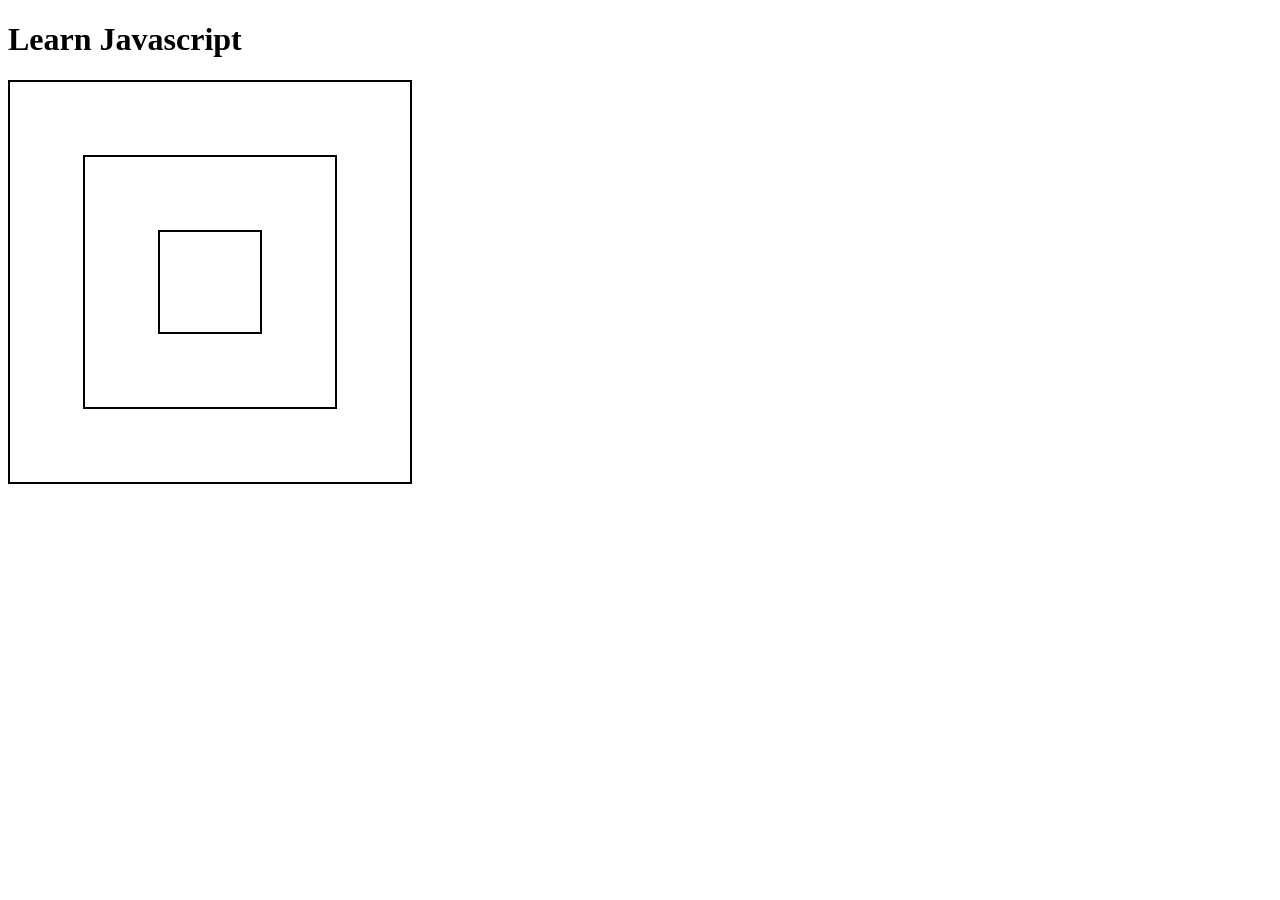
<file: index.html>
<!doctype html>
<html lang="en">
  <head>
    <meta charset="UTF-8" />
    <meta name="viewport" content="width=device-width, initial-scale=1.0" />
    <title>Document</title>

    <style>
      section {
        height: 400px;
        width: 400px;
        background-color: white;
        border: 2px solid black;
      }
      article {
        height: 250px;
        width: 250px;
        background-color: white;
        border: 2px solid black;
      }
      section,article {
        display: flex;
        justify-content: center;
        align-items: center;
      }
      div {
        height: 100px;
        width: 100px;
        background-color: white;
        border: 2px solid black;
      }
    </style>
  </head>
  <body>
    <h1>Learn Javascript</h1>

    <!-- <h2 id="subheading">Target me using ID 1</h2>

    <h3 class="content">Target me using ClassName</h3>
    <div class="content">Target me using ClassName</div>
    <h6 class="content">Target me using ClassName</h6>

    <section>Target me using TagName</section>
    <section>Target me using TagName</section>
    <section>Target me using TagName</section> -->

    <!-- ! DOM  -->

    <!-- <button onclick="singleClick()">click</button>

    <button ondblclick="doubleClick()">double click</button>

    <button onmouseenter="cursorEnter()">enter</button>

    <button onmouseleave="cursorExit()">exit</button>

    <button onmousemove="cursorMove()">move</button>

    <input type="text" onkeydown="keyPress()" />

    <input type="text" onkeyup="keyRelease()" />

    <input type="text" onchange="focusChange()" />

    <fieldset>
      <legend>Fill this form</legend>
      <form onsubmit="formHandle(event)">
        <input type="text" />
        <br />
        <input type="text" />
        <br />
        <button>Submit</button>
      </form>
    </fieldset>

    <hr>

    <button id="signup-btn">
      Sign up
    </button> -->

    <!-- ! EVENT PROPAGATION -->

    <section>
      <article>
        <div></div>
      </article>
    </section>

    <script src="script.js"></script>
  </body>
</html>
</file>
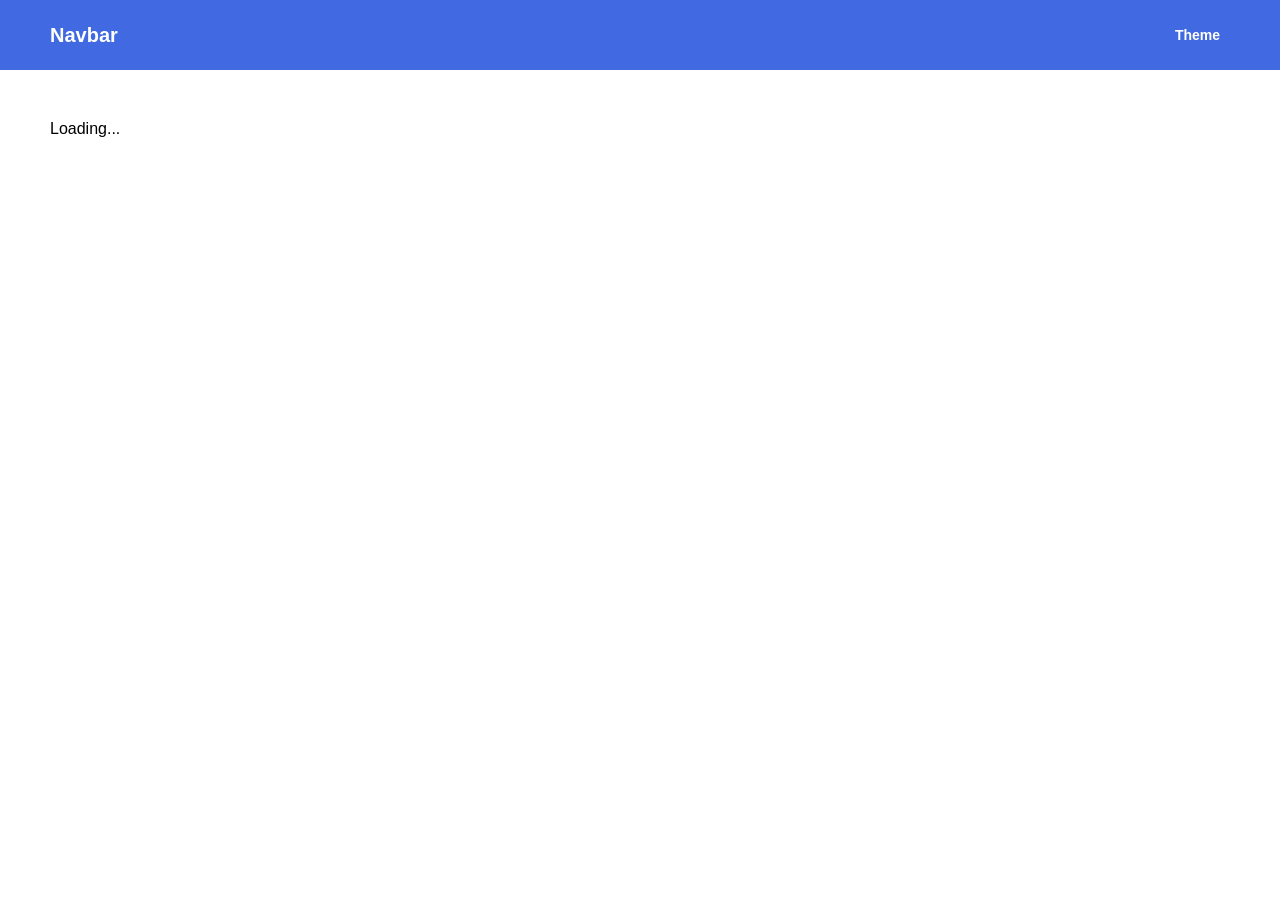
<file: project/index.html>
<!doctype html>
<html lang="en">
  <head>
    <meta charset="UTF-8" />
    <meta name="viewport" content="width=device-width, initial-scale=1.0" />
    <title>Document</title>
    <link rel="stylesheet" href="./style.css" />
  </head>
  <body>
    <nav class="navbar">
      <div class="logo">Navbar</div>

      <div class="theme" id="themeBtn">Theme</div>
    </nav>

    <section class="products-container"></section>

    <script src="./script.js"></script>
  </body>
</html>
</file>
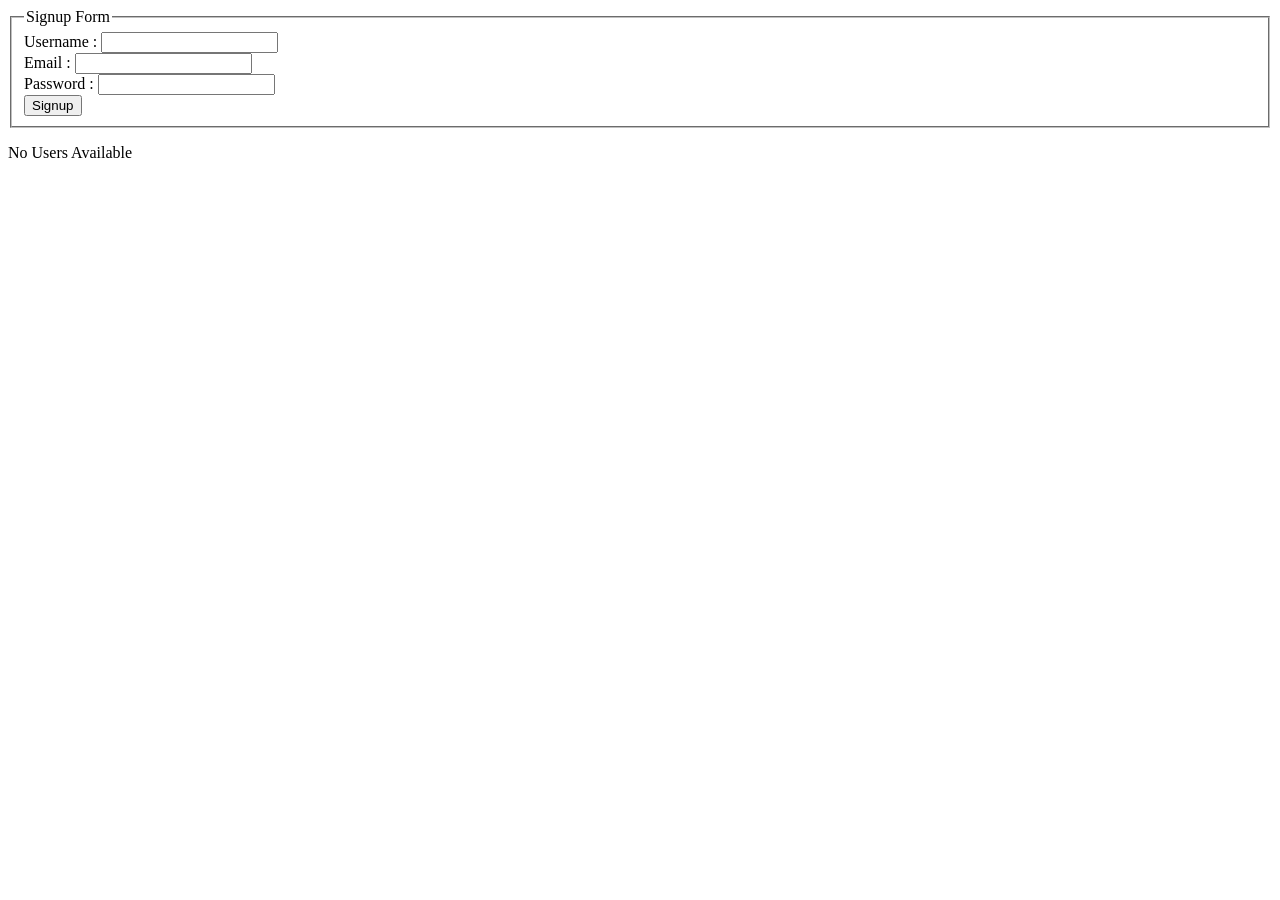
<file: task1.html>
<!doctype html>
<html lang="en">
  <head>
    <meta charset="UTF-8" />
    <meta name="viewport" content="width=device-width, initial-scale=1.0" />
    <title>Document</title>
  </head>
  <body>
    <fieldset>
      <legend>Signup Form</legend>

      <form id="signup-form">
        <label for="username">Username : </label>
        <input type="text" name="username" id="username" />
        <br />
        <label for="email">Email : </label>
        <input type="text" name="email" id="email" />
        <br />
        <label for="password">Password : </label>
        <input type="text" name="password" id="password" />
        <br />
        <button>Signup</button>
      </form>
    </fieldset>

    <section id="users-container"></section>

    <script src="./task1.js"></script>
  </body>
</html>
</file>
<file: project/style.css>
* {
  margin: 0;
  padding: 0;
  box-sizing: border-box;
  font-family: sans-serif;
}
.navbar {
  height: 70px;
  width: 100%;
  background-color: royalblue;
  color: white;
  display: flex;
  align-items: center;
  justify-content: space-between;
  padding: 10px 50px;
}
.logo {
  font-weight: 800;
  font-size: 20px;
}
.theme {
  font-weight: 800;
  font-size: 14px;
  cursor: pointer;
  padding: 10px;
}
.products-container {
  width: 100%;
  padding: 50px;
}

.wrapper {
  width: 100%;
  display: grid;
  grid-template-columns: repeat(3, 1fr);
  justify-items: center;
  gap: 30px;
}
.wrapper > .card {
  max-width: 300px;
  border: 1px solid gainsboro;
  border-radius: 5px;
  box-shadow: 0 0 5px gainsboro;
  padding: 20px;
  display: flex;
  flex-direction: column;
}
.card > img {
  height: 150px;
  object-fit: contain;
}
.card > h2 {
  margin-top: 20px;
  font-size: 16px;
}
.card > p:first-of-type {
  font-weight: 500;
  margin: 10px 0;
}
.card > p:last-of-type {
  font-weight: 500;
  font-size: 14px;
}
.card > button {
  margin-top: 10px;
  background-color: royalblue;
  color: white;
  font-weight: 800;
  border: none;
  padding: 10px;
  border-radius: 5px;
  cursor: pointer;
  transition: 0.2s;
}
.card > button:hover {
  background-color: rgb(42, 73, 163);
}

@media (max-width: 768px) {
  .wrapper {
    grid-template-columns: repeat(2, 1fr);
  }
}
@media (max-width: 425px) {
  .wrapper {
    grid-template-columns: repeat(1, 1fr);
  }
}

/* DARK THEME */
.dark {
  background-color: rgba(14, 14, 14, 0.946);
  color: white;
}
</file>
